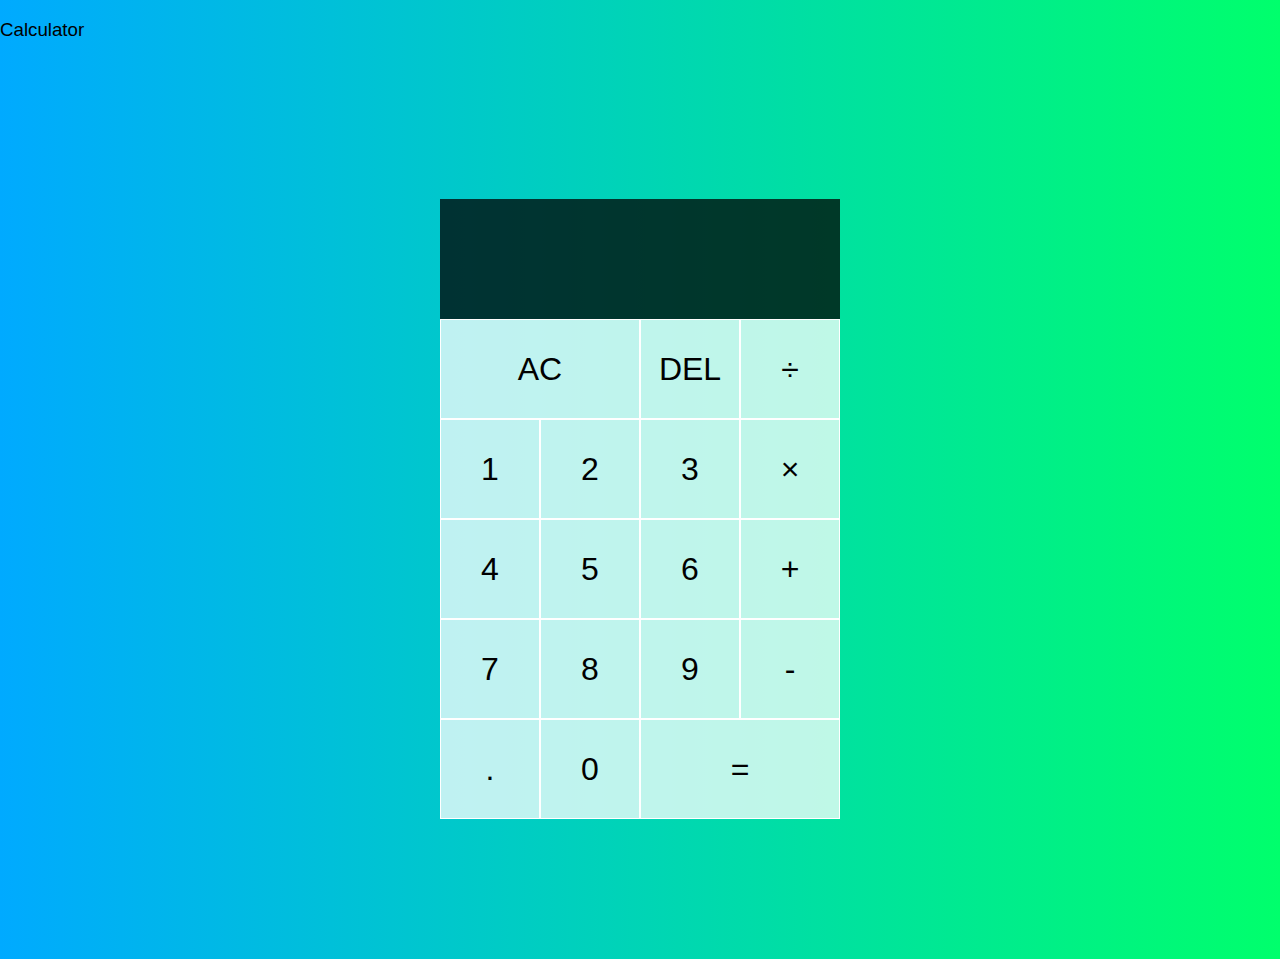
<file: index.html>
<!DOCTYPE html>
<html lang="en">
<head>
    <script data-ad-client="ca-pub-9647288360480869" async src="https://pagead2.googlesyndication.com/pagead/js/adsbygoogle.js"></script>
    <meta charset="UTF-8">
    <meta name="viewport" content="width=device-width, initial-scale=1.0">
    <title>Calculator</title>
    <link href="styles.css" rel="stylesheet">
    <script src="script.js" defer></script>
</head>
<body>
    <h3> Calculator </h3>
    <div class="calculator-grid">
        <div class="output">
            <div data-previous-operand class="previous-operand"></div>
            <div data-current-operand class="current-operand"></div>
        </div>
        <button data-all-clear class="span-two">AC</button>
        <button data-delete>DEL</button>
        <button data-operation>÷</button>
        <button data-number>1</button>
        <button data-number>2</button>
        <button data-number>3</button>
        <button data-operation>×</button>
        <button data-number>4</button>
        <button data-number>5</button>
        <button data-number>6</button>
        <button data-operation>+</button>
        <button data-number>7</button>
        <button data-number>8</button>
        <button data-number>9</button>
        <button data-operation>-</button>
        <button data-number>.</button>
        <button data-number>0</button>
        <button data-equals class="span-two">=</button>
    </div>
</body>
</html>
</file>
<file: styles.css>
*, *::before, *::after {
    box-sizing: border-box;
    font-family: Verdana, sans-serif;
    font-weight:  normal;
}

body{
    padding: 0;
    margin: 0;
    background: linear-gradient(to right, #00AAFF, #00FF6c);
}

.calculator-grid {
    display: grid;
    justify-content: center;
    align-content: center;
    min-height: 100vh;
    grid-template-columns: repeat(4, 100px);
    grid-template-rows: minmax(120px, auto) repeat(5, 100px);
}

.calculator-grid > button {
    cursor: pointer;
    font-size: 2rem;
    border: 1px solid white;
    outline: none;
    background-color: rgba(255, 255, 255, .75);
}

.calculator-grid > button:hover {
    background-color: rgba(255, 255, 255, .9);
}

.span-two {
    grid-column: span 2;
}

.output {
    grid-column: 1 / -1;
    background-color: rgba(0, 0, 0, .75);
    display: flex;
    align-items: flex-end;
    justify-content: space-between;
    flex-direction: column;
    padding: 10px;
    word-wrap: break-word;
    word-break: break-all;
}

.output .previous-operand {
    color: rgba(255, 255, 255, .75);
    font-size: 1.5rem;
}

.output .current-operand {
    color: white;
    font-size: 2.5rem;
}
</file>
